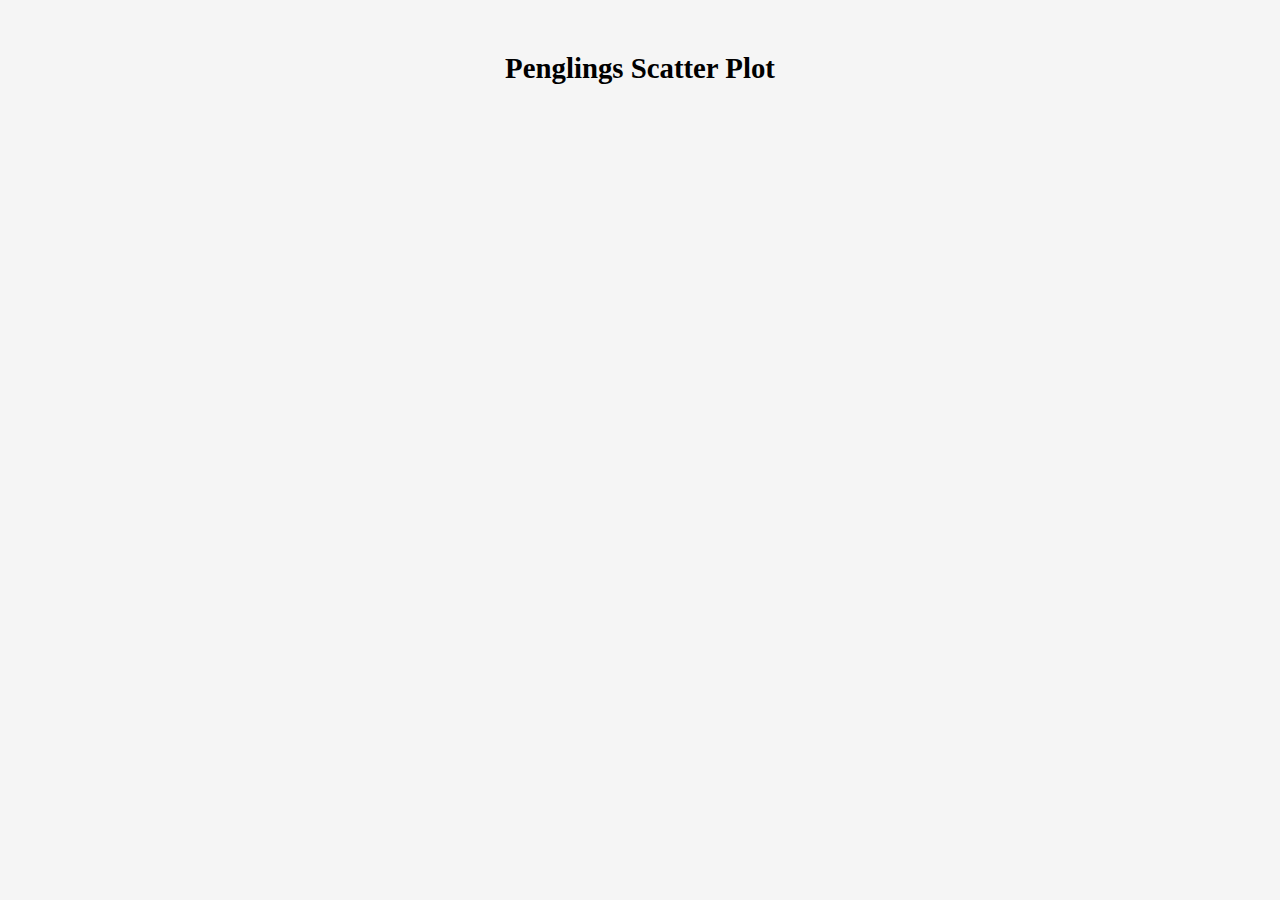
<file: index.html>
<!DOCTYPE html>
<html lang="en">
	<head>
		<meta charset="utf-8">
		<title>Penglings Scatterplot in D3</title>
		<link rel="stylesheet" href="styles.css" />
	</head>
	<body>
        <h2>Penglings Scatter Plot</h2>

        <script src="https://d3js.org/d3.v7.min.js"></script>
		<script src="scatter.js"></script>
	</body>
</html>
</file>
<file: styles.css>
body {
  font-family: "Optima," sans-serif;
  background: #f5f5f5;     /* Light gray background behind SVG */
  padding: 20px;           /* Adds spacing around the page content */
  font-weight: 500;
  font-size: larger;
}

svg {
  background: white;
  border-width: 1px;
  border-style: solid;
  border-color: #ccc;
  display: block;
  margin: 20px auto;
  padding: 50px;
  font-size: smaller;
}

h1, h2 {
  text-align: center;
}
</file>
